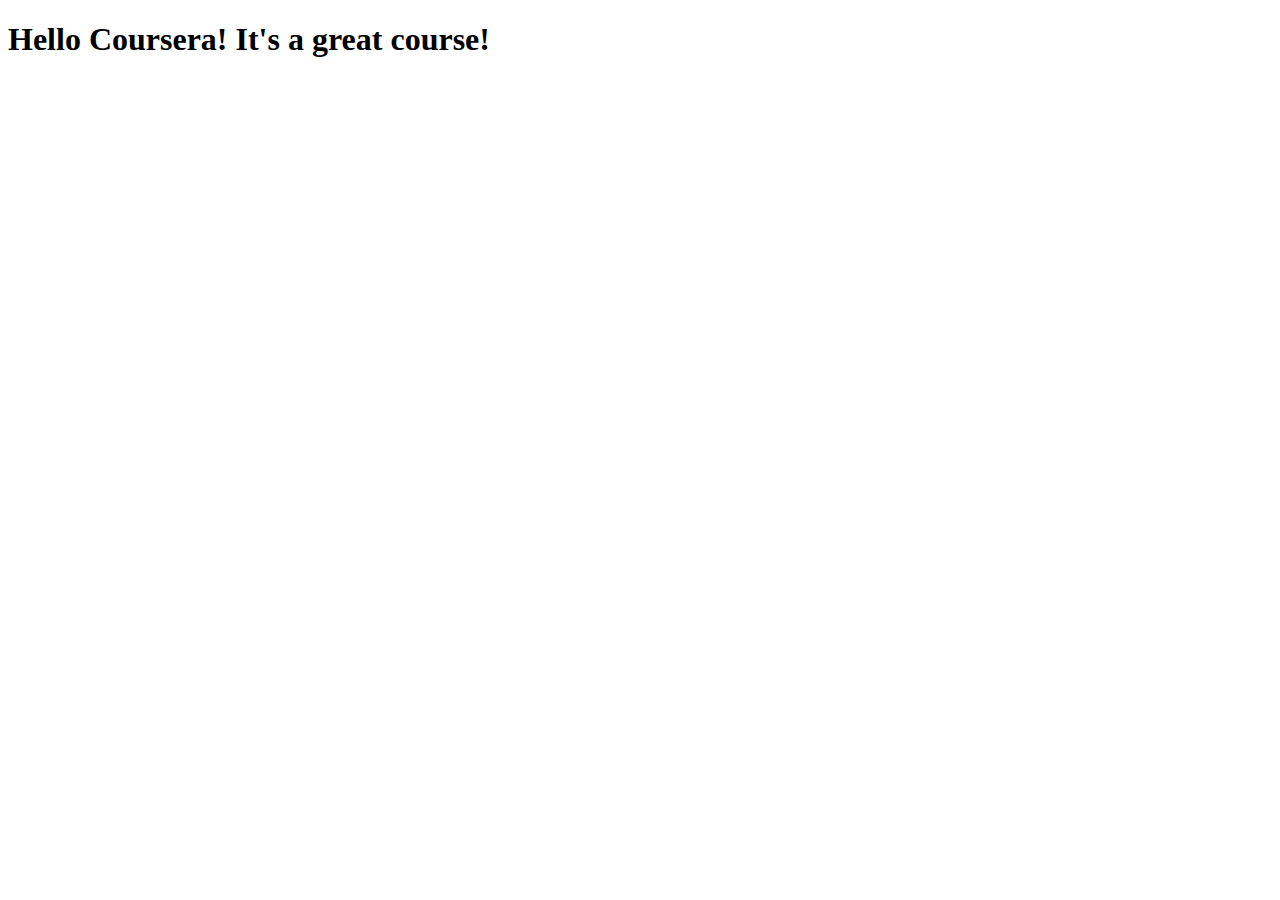
<file: site/index.html>
<!DOCTYPE html>
<html lang="en">
<head>
    <meta charset="UTF-8">
    <meta http-equiv="X-UA-Compatible" content="IE=edge">
    <meta name="viewport" content="width=device-width, initial-scale=1.0">
    <title>Hello Coursera!</title>
</head>
<body>
    <h1>Hello Coursera! It's a great course!</h1>
</body>
</html>
</file>
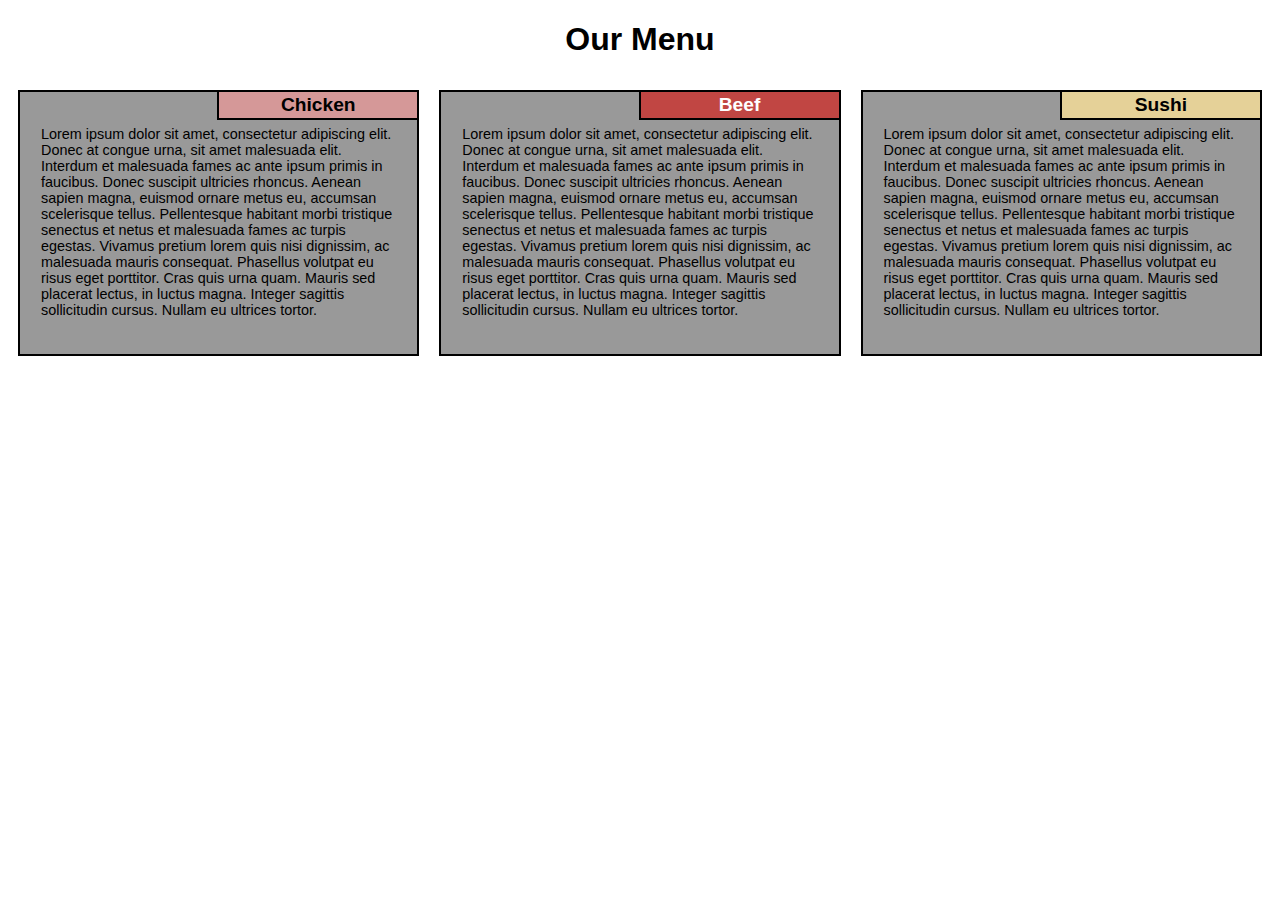
<file: site/module2-solution/index.html>
<!DOCTYPE html>
<html lang="en">
<head>
	<meta charset="utf-8">
	<meta http-equiv="X-UA-Compatible" content="IE=edge">
	<meta name="viewport" content="width=device-width, initial-scale=1">
	<link rel="stylesheet" type="text/css" href="css/style.css">
	<title>Our Menu</title>
</head>
<body>

<div>
  <h1>Our Menu</h1>
</div>
<div class="row">
  <div class="col-sm-12 col-md-6 col-lg-4">
    <section id="section1">
      <h2>
        Chicken
      </h2>
      <p>
        Lorem ipsum dolor sit amet, consectetur adipiscing elit. Donec at congue urna, sit amet malesuada elit. Interdum et malesuada fames ac ante ipsum primis in faucibus. Donec suscipit ultricies rhoncus. Aenean sapien magna, euismod ornare metus eu, accumsan scelerisque tellus. Pellentesque habitant morbi tristique senectus et netus et malesuada fames ac turpis egestas. Vivamus pretium lorem quis nisi dignissim, ac malesuada mauris consequat. Phasellus volutpat eu risus eget porttitor. Cras quis urna quam. Mauris sed placerat lectus, in luctus magna. Integer sagittis sollicitudin cursus. Nullam eu ultrices tortor.
      </p>
    </section>
  </div>
  <div class="col-sm-12 col-md-6 col-lg-4">
    <section id="section2">
      <h2>
        Beef
      </h2>
      <p>
        Lorem ipsum dolor sit amet, consectetur adipiscing elit. Donec at congue urna, sit amet malesuada elit. Interdum et malesuada fames ac ante ipsum primis in faucibus. Donec suscipit ultricies rhoncus. Aenean sapien magna, euismod ornare metus eu, accumsan scelerisque tellus. Pellentesque habitant morbi tristique senectus et netus et malesuada fames ac turpis egestas. Vivamus pretium lorem quis nisi dignissim, ac malesuada mauris consequat. Phasellus volutpat eu risus eget porttitor. Cras quis urna quam. Mauris sed placerat lectus, in luctus magna. Integer sagittis sollicitudin cursus. Nullam eu ultrices tortor.
      </p>
    </section>
  </div>
  <div class="col-sm-12 col-md-12 col-lg-4">
    <section id="section3">
      <h2>
        Sushi
      </h2>
      <p>
        Lorem ipsum dolor sit amet, consectetur adipiscing elit. Donec at congue urna, sit amet malesuada elit. Interdum et malesuada fames ac ante ipsum primis in faucibus. Donec suscipit ultricies rhoncus. Aenean sapien magna, euismod ornare metus eu, accumsan scelerisque tellus. Pellentesque habitant morbi tristique senectus et netus et malesuada fames ac turpis egestas. Vivamus pretium lorem quis nisi dignissim, ac malesuada mauris consequat. Phasellus volutpat eu risus eget porttitor. Cras quis urna quam. Mauris sed placerat lectus, in luctus magna. Integer sagittis sollicitudin cursus. Nullam eu ultrices tortor.
      </p>
    </section>
  </div>
</div>

</body>
</html>
</file>
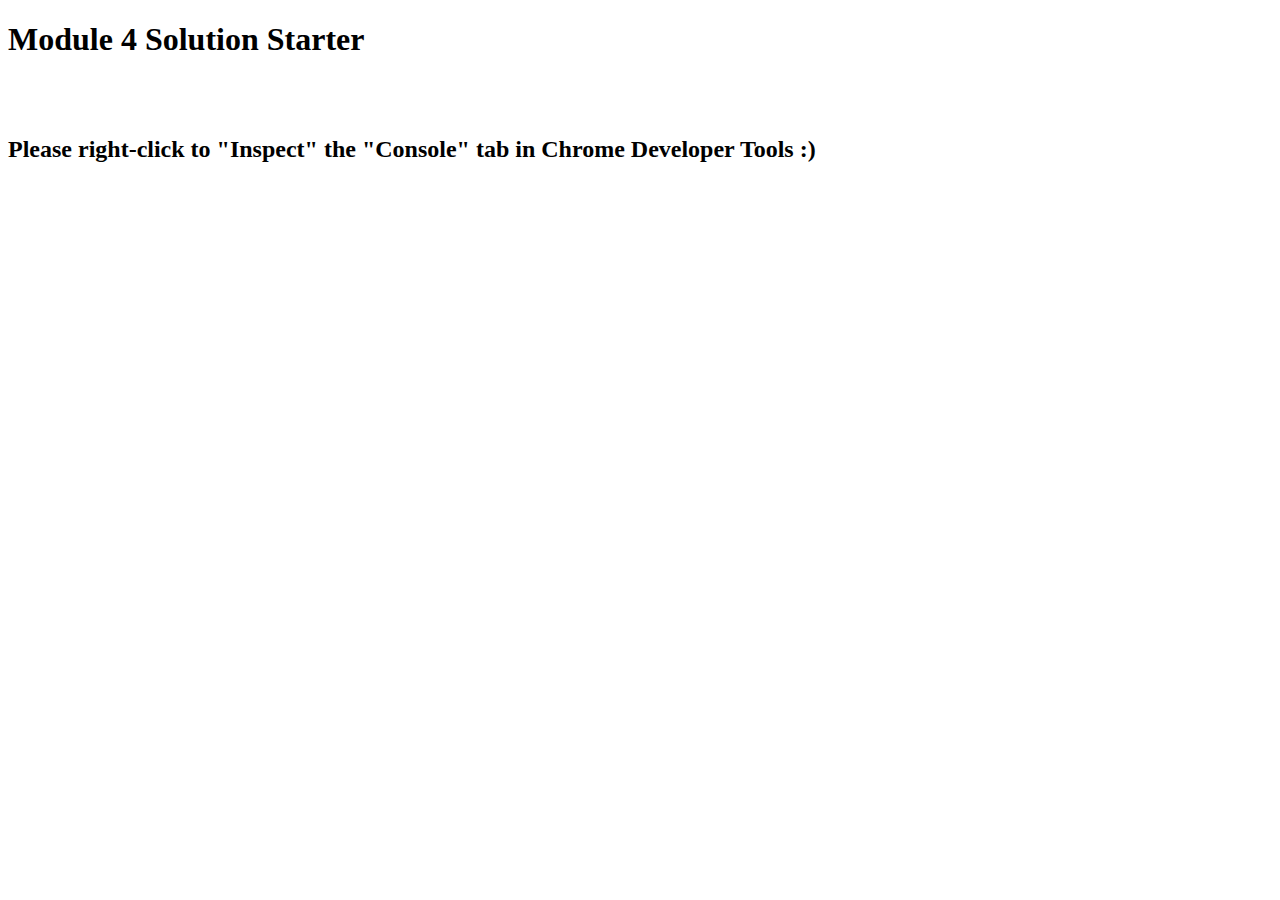
<file: site/module4-solution/index.html>
<!DOCTYPE html>
<html>
<head>
  <meta charset="utf-8">
  <title>Module 4 Solution Starter</title>
  <script>
    var names = []; // DO NOT REMOVE
  </script>
  <script src="SpeakHello.js"></script>
  <script src="SpeakGoodBye.js"></script>
  <script src="script.js"></script>
</head>
<body>
    <h1>Module 4 Solution Starter</h1>
    <br><br>
    <h2>Please right-click to "Inspect" the "Console" tab in Chrome Developer Tools :) </h2>
</body>
</html>
</file>
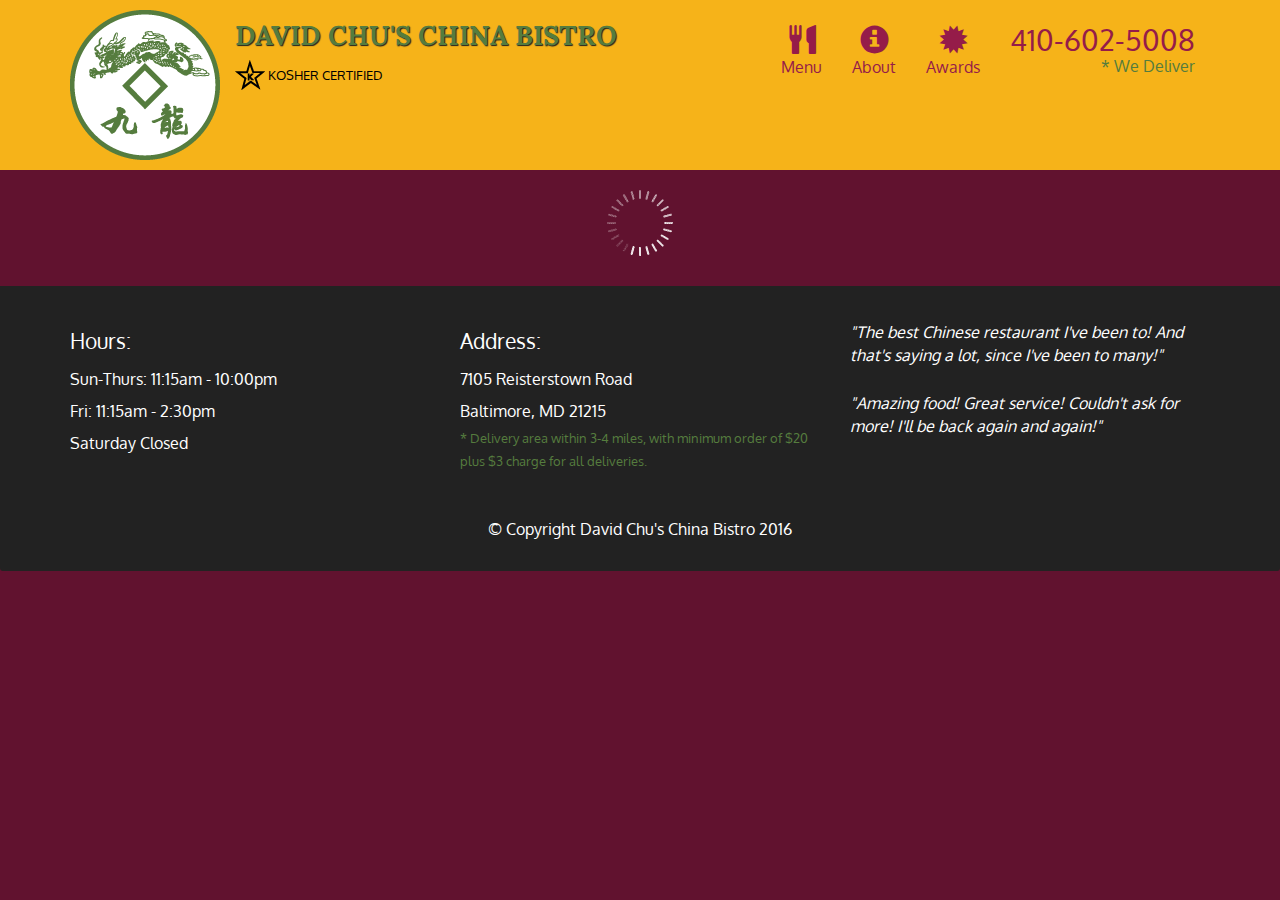
<file: site/module5-solution/index.html>
<!doctype html>
<html lang="en">
  <head>
    <meta charset="utf-8">
    <meta http-equiv="X-UA-Compatible" content="IE=edge">
    <meta name="viewport" content="width=device-width, initial-scale=1">
    <title>David Chu's China Bistro</title>
    <link rel="stylesheet" href="css/bootstrap.min.css">
    <link rel="stylesheet" href="css/styles.css">
    <link href='https://fonts.googleapis.com/css?family=Oxygen:400,300,700' rel='stylesheet' type='text/css'>
    <link href='https://fonts.googleapis.com/css?family=Lora' rel='stylesheet' type='text/css'>
  </head>
<body>
  <header>
    <nav id="header-nav" class="navbar navbar-default">
      <div class="container">
        <div class="navbar-header">
          <a href="index.html" class="pull-left visible-md visible-lg">
            <div id="logo-img" alt="Logo image"></div>
          </a>

          <div class="navbar-brand">
            <a href="index.html"><h1>David Chu's China Bistro</h1></a>
            <p>
              <img src="images/star-k-logo.png" alt="Kosher certification">
              <span>Kosher Certified</span>
            </p>
          </div>

          <button id="navbarToggle" type="button" class="navbar-toggle collapsed" data-toggle="collapse" data-target="#collapsable-nav" aria-expanded="false">
            <span class="sr-only">Toggle navigation</span>
            <span class="icon-bar"></span>
            <span class="icon-bar"></span>
            <span class="icon-bar"></span>
          </button>
        </div>
        
        <div id="collapsable-nav" class="collapse navbar-collapse">
           <ul id="nav-list" class="nav navbar-nav navbar-right">
            <li id="navHomeButton" class="visible-xs active">
              <a href="index.html">
                <span class="glyphicon glyphicon-home"></span> Home</a>
            </li>
            <li id="navMenuButton">
              <a href="#" onclick="$dc.loadMenuCategories();">
                <span class="glyphicon glyphicon-cutlery"></span><br class="hidden-xs"> Menu</a>
            </li>
            <li>
              <a href="#">
                <span class="glyphicon glyphicon-info-sign"></span><br class="hidden-xs"> About</a>
            </li>
            <li>
              <a href="#">
                <span class="glyphicon glyphicon-certificate"></span><br class="hidden-xs"> Awards</a>
            </li>
            <li id="phone" class="hidden-xs">
              <a href="tel:410-602-5008">
                <span>410-602-5008</span></a><div>* We Deliver</div>
            </li>
          </ul><!-- #nav-list -->
        </div><!-- .collapse .navbar-collapse -->
      </div><!-- .container -->
    </nav><!-- #header-nav -->
  </header>

  <div id="call-btn" class="visible-xs">
    <a class="btn" href="tel:410-602-5008">
    <span class="glyphicon glyphicon-earphone"></span>
    410-602-5008
    </a>
  </div>
  <div id="xs-deliver" class="text-center visible-xs">* We Deliver</div>

  <div id="main-content" class="container"></div>

  <footer class="panel-footer">
    <div class="container">
      <div class="row">
        <section id="hours" class="col-sm-4">
          <span>Hours:</span><br>
          Sun-Thurs: 11:15am - 10:00pm<br>
          Fri: 11:15am - 2:30pm<br>
          Saturday Closed
          <hr class="visible-xs">
        </section>
        <section id="address" class="col-sm-4">
          <span>Address:</span><br>
          7105 Reisterstown Road<br>
          Baltimore, MD 21215
          <p>* Delivery area within 3-4 miles, with minimum order of $20 plus $3 charge for all deliveries.</p>
          <hr class="visible-xs">
        </section>
        <section id="testimonials" class="col-sm-4">
          <p>"The best Chinese restaurant I've been to! And that's saying a lot, since I've been to many!"</p>
          <p>"Amazing food! Great service! Couldn't ask for more! I'll be back again and again!"</p>
        </section>
      </div>
      <div class="text-center">&copy; Copyright David Chu's China Bistro 2016</div>
    </div>
  </footer>

  <!-- jQuery (Bootstrap JS plugins depend on it) -->
  <script src="js/jquery-2.1.4.min.js"></script>
  <script src="js/bootstrap.min.js"></script>
  <script src="js/ajax-utils.js"></script>
  <script src="js/script.js"></script>
</body>
</html>
</file>
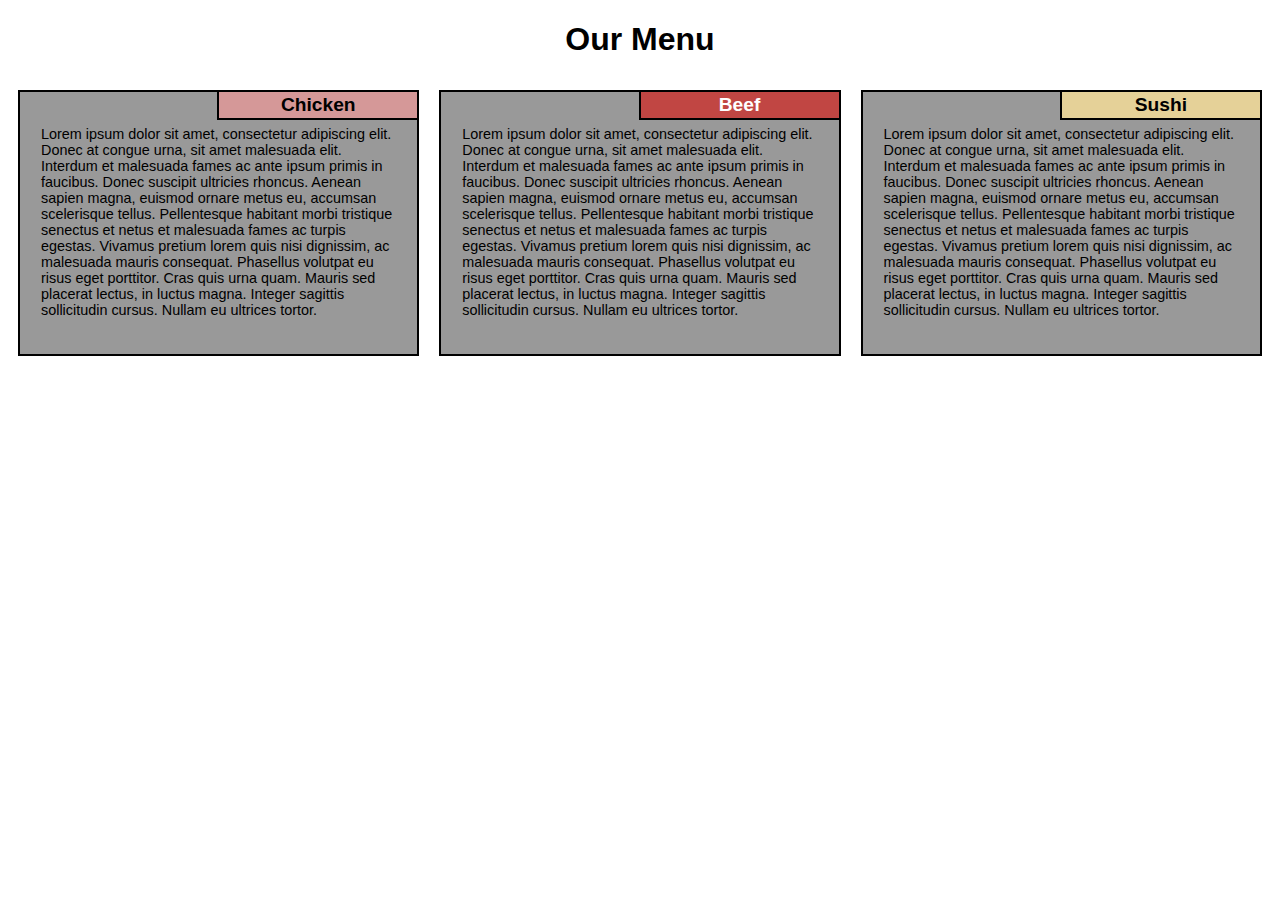
<file: site/module2-solution/index2.html>
<!DOCTYPE html>
<html lang="en">
<head>
	<meta charset="utf-8">
	<meta http-equiv="X-UA-Compatible" content="IE=edge">
	<meta name="viewport" content="width=device-width, initial-scale=1">
	<link rel="stylesheet" type="text/css" href="css/style1.css">
	<title>Our Menu</title>
</head>
<body>

<div>
  <h1>Our Menu</h1>
</div>
<div class="row">
  <div class="col-sm-12 col-md-6 col-lg-4">
    <section id="section1">
      <h2>
        Chicken
      </h2>
      <p>
        Lorem ipsum dolor sit amet, consectetur adipiscing elit. Donec at congue urna, sit amet malesuada elit. Interdum et malesuada fames ac ante ipsum primis in faucibus. Donec suscipit ultricies rhoncus. Aenean sapien magna, euismod ornare metus eu, accumsan scelerisque tellus. Pellentesque habitant morbi tristique senectus et netus et malesuada fames ac turpis egestas. Vivamus pretium lorem quis nisi dignissim, ac malesuada mauris consequat. Phasellus volutpat eu risus eget porttitor. Cras quis urna quam. Mauris sed placerat lectus, in luctus magna. Integer sagittis sollicitudin cursus. Nullam eu ultrices tortor.
      </p>
    </section>
  </div>
  <div class="col-sm-12 col-md-6 col-lg-4">
    <section id="section2">
      <h2>
        Beef
      </h2>
      <p>
        Lorem ipsum dolor sit amet, consectetur adipiscing elit. Donec at congue urna, sit amet malesuada elit. Interdum et malesuada fames ac ante ipsum primis in faucibus. Donec suscipit ultricies rhoncus. Aenean sapien magna, euismod ornare metus eu, accumsan scelerisque tellus. Pellentesque habitant morbi tristique senectus et netus et malesuada fames ac turpis egestas. Vivamus pretium lorem quis nisi dignissim, ac malesuada mauris consequat. Phasellus volutpat eu risus eget porttitor. Cras quis urna quam. Mauris sed placerat lectus, in luctus magna. Integer sagittis sollicitudin cursus. Nullam eu ultrices tortor.
      </p>
    </section>
  </div>
  <div class="col-sm-12 col-md-12 col-lg-4">
    <section id="section3">
      <h2>
        Sushi
      </h2>
      <p>
        Lorem ipsum dolor sit amet, consectetur adipiscing elit. Donec at congue urna, sit amet malesuada elit. Interdum et malesuada fames ac ante ipsum primis in faucibus. Donec suscipit ultricies rhoncus. Aenean sapien magna, euismod ornare metus eu, accumsan scelerisque tellus. Pellentesque habitant morbi tristique senectus et netus et malesuada fames ac turpis egestas. Vivamus pretium lorem quis nisi dignissim, ac malesuada mauris consequat. Phasellus volutpat eu risus eget porttitor. Cras quis urna quam. Mauris sed placerat lectus, in luctus magna. Integer sagittis sollicitudin cursus. Nullam eu ultrices tortor.
      </p>
    </section>
  </div>
</div>

</body>
</html>
</file>
<file: site/module2-solution/css/style.css>
/********** Border Box - to override browser-defined border **********/
* {
	box-sizing: border-box; 
}

/* Simple Responsive Framework. */
.row {
	width: 100%;
}

/********** Base styles  **********/

/********** Font to match tutorial **********/
p, h1, h2 {
	font-family: "comic sans ms", sans-serif;
}

section {
	position: relative;
	border: 2px solid black;
	margin: 10px;
	padding: 10px 1px 1px 1px;
}

section > h2 {
	position: absolute;
	border-bottom: 2px solid black;
	border-left: 2px solid black;
	border-top: none;
	border-right: none;
	margin-top: 0px;
	top: 0px;
	right: 0px;
	width: 200px;
	text-align: center;
	font-size: 120%;
	padding: 2px;
}

section > p {
	padding: 10px 20px 20px 20px;
	font-size: 90%;
}

div > h1 {
	width: 100%;
	text-align: center;
	font-size: 200%;
}

#section1 {
	background-color: #999999;
}

#section2 {
	background-color: #999999;
}

#section3 {
	background-color: #999999;
}

#section1 > h2 {
	background-color: #D59898;
}

#section2 > h2 {
	background-color: #C14643;
	color: #FFFFFF;
}

#section3 > h2 {
	background-color: #E5D198;
}

/********** Desktop only **********/
@media (min-width: 992px) {
	.col-lg-1, .col-lg-2, .col-lg-3, .col-lg-4, .col-lg-5, .col-lg-6, .col-lg-7, .col-lg-8, .col-lg-9, .col-lg-10, .col-lg-11, .col-lg-12 {
		float: left;
	}
	.col-lg-1 {
		width: 8.33%;
	}

	.col-lg-2 {
		width: 16.66%;
	}

	.col-lg-3 {
		width: 25%;
	}

	.col-lg-4 {
		width: 33.33%;
	}

	.col-lg-5 {
		width: 41.66%;
	}

	.col-lg-6 {
		width: 50.00%;
	}

	.col-lg-7 {
		width: 58.33%;
	}

	.col-lg-8 {
		width: 66.66%;
	}

	.col-lg-9 {
		width: 75%;
	}

	.col-lg-10 {
		width: 83.33%;
	}

	.col-lg-11 {
		width: 91.66%;
	}

	.col-lg-12 {
		width: 100%;
	}
}

 /********** Tablet devices only **********/
@media (min-width: 768px) and (max-width: 991px){
	.col-md-1, .col-md-2, .col-md-3, .col-md-4, .col-md-5, .col-md-6, .col-md-7, .col-md-8, .col-md-9, .col-md-10, .col-md-11, .col-md-12 {
		float: left;
	}

	.col-md-1 {
		width: 8.33%;
	}

	.col-md-2 {
		width: 16.66%;
	}

	.col-md-3 {
		width: 25%;
	}

	.col-md-4 {
		width: 33.33%;
	}

	.col-md-5 {
		width: 41.66%;
	}

	.col-md-6 {
		width: 50.00%;
	}

	.col-md-7 {
		width: 58.33%;
	}

	.col-md-8 {
		width: 66.66%;
	}

	.col-md-9 {
		width: 75%;
	}

	.col-md-10 {
		width: 83.33%%
	}

	.col-md-11 {
		width: 91.66%;
	}

	.col-md-12 {
		width: 100%;
	}
}

/********** Mobile devices only **********/
@media (max-width: 767px) {
	.col-sm-1, .col-sm-2, .col-sm-3, .col-sm-4, .col-sm-5, .col-sm-6, .col-sm-7, .col-sm-8, .col-sm-9, .col-sm-10, .col-sm-11, .col-sm-12 {
		float: left;
	}
	.col-sm-1 {
		width: 8.33%;
	}

	.col-sm-2 {
		width: 16.66%;
	}

	.col-sm-3 {
		width: 25%;
	}

	.col-sm-4 {
		width: 33.33%;
	}

	.col-sm-5 {
		width: 41.66%;
	}

	.col-sm-6 {
		width: 50.00%;
	}

	.col-sm-7 {
		width: 58.33%;
	}

	.col-sm-8 {
		width: 66.66%;
	}

	.col-sm-9 {
		width: 75%;
	}

	.col-sm-10 {
		width: 83.33%%
	}

	.col-sm-11 {
		width: 91.66%;
	}

	.col-sm-12 {
		width: 100%;
	}
}
</file>
<file: site/module5-solution/css/styles.css>
body {
  font-size: 16px;
  color: #fff;
  background-color: #61122f;
  font-family: 'Oxygen', sans-serif;
}

/** HEADER **/
#header-nav {
  background-color: #f6b319;
  border-radius: 0;
  border: 0;
}

#logo-img {
  background: url('../images/restaurant-logo_large.png') no-repeat;
  width: 150px;
  height: 150px;
  margin: 10px 15px 10px 0;
}

.navbar-brand {
  padding-top: 25px;
}
.navbar-brand h1 { /* Restaurant name */
  font-family: 'Lora', serif;
  color: #557c3e;
  font-size: 1.5em;
  text-transform: uppercase;
  font-weight: bold;
  text-shadow: 1px 1px 1px #222;
  margin-top: 0;
  margin-bottom: 0;
  line-height: .75;
}
.navbar-brand a:hover, .navbar-brand a:focus {
  text-decoration: none;
}
.navbar-brand p { /* Kosher cert */
  color: #000;
  text-transform: uppercase;
  font-size: .7em;
  margin-top: 15px;
}
.navbar-brand p span { /* Star-K */
  vertical-align: middle;
}

#nav-list {
  margin-top: 10px;
}
#nav-list a {
  color: #951C49;
  text-align: center;
}
#nav-list a:hover {
  background: #E7E7E7;
}
#nav-list a span {
  font-size: 1.8em;
}

#phone {
  margin-top: 5px;
}
#phone a { /* Phone number */
  text-align: right;
  padding-bottom: 0;
}
#phone div { /* We Deliver */
  color: #557c3e;
  text-align: right;
  padding-right: 15px;
}

.navbar-header button.navbar-toggle, .navbar-header .icon-bar {
  border: 1px solid #61122f;
}
.navbar-header button.navbar-toggle {
  clear: both;
  margin-top: -30px;
}
/* END HEADER */

/* FOOTER */
.panel-footer {
  margin-top: 30px;
  padding-top: 35px;
  padding-bottom: 30px;
  background-color: #222;
  border-top: 0;
}
.panel-footer div.row {
  margin-bottom: 35px;
}
#hours, #address {
  line-height: 2;
}
#hours > span, #address > span {
  font-size: 1.3em;
}
#address p {
  color: #557c3e;
  font-size: .8em;
  line-height: 1.8;
}
#testimonials {
  font-style: italic;
}
#testimonials p:nth-child(2) {
  margin-top: 25px;
}
/* END FOOTER */



/* HOME PAGE */
.container .jumbotron {
  box-shadow: 0 0 50px #3F0C1F;
  border: 2px solid #3F0C1F;
}

#menu-tile, #specials-tile, #map-tile {
  height: 250px;
  width: 100%;
  margin-bottom: 15px;
  position: relative;
  border: 2px solid #3F0C1F;
  overflow: hidden;
}
#menu-tile:hover, #specials-tile:hover, #map-tile:hover {
  box-shadow: 0 1px 5px 1px #cccccc;
}
#menu-tile {
  background: url('../images/menu-tile.jpg') no-repeat;
  background-position: center;
}
#specials-tile {
  background: url('../images/specials-tile.jpg') no-repeat;
  background-position: center;
}
#menu-tile span, #specials-tile span, #map-tile span {
  position: absolute;
  bottom: 0;
  right: 0;
  width: 100%;
  text-align: center;
  font-size: 1.6em;
  text-transform: uppercase;
  background-color: #000;
  color: #fff;
  opacity: .8;
}
/* END HOME PAGE */

/* MENU CATEGORIES PAGE */
.category-tile { 
  position: relative;
  border: 2px solid #3F0C1F;
  overflow: hidden;
  width: 200px;
  height: 200px;
  margin: 0 auto 15px;
}
.category-tile span {
  position: absolute;
  bottom: 0;
  right: 0;
  width: 100%;
  text-align: center;
  font-size: 1.2em;
  text-transform: uppercase;
  background-color: #000;
  color: #fff;
  opacity: .8;
}
.category-tile:hover {
  box-shadow: 0 1px 5px 1px #cccccc;
}

#menu-categories-title + div {
  margin-bottom: 50px;
}
/* END MENU CATEGORIES PAGE */

/* SINGLE CATEGORY PAGE */
.menu-item-tile {
  margin-bottom: 25px;
}
.menu-item-tile hr {
  width: 80%;
}
.menu-item-tile .menu-item-price {
  font-size: 1.1em;
  text-align: right;
  margin-top: -15px;
  margin-right: -15px;
}
.menu-item-tile .menu-item-price span {
  font-size: .6em;
}
.menu-item-photo {
  position: relative;
  border: 2px solid #3F0C1F; 
  overflow: hidden;
  padding: 0;
  margin-right: -15px;
  margin-left: auto;
  margin-bottom: 20px;
  max-width: 250px;
}
.menu-item-photo div {
  position: absolute;
  bottom: 0;
  right: 0;
  width: 80px;
  background-color: #557c3e;
  text-align: center;
}
.menu-item-description {
  padding-right: 30px;
}
h3.menu-item-title {
  margin: 0 0 10px;
}
.menu-item-details {
  font-size: .9em;
  font-style: italic;
}
/* END SINGLE CATEGORY PAGE */


/********** Large devices only **********/
@media (min-width: 1200px) {
  .container .jumbotron {
    background: url('../images/jumbotron_1200.jpg') no-repeat;
    height: 675px;
  }
}

/********** Medium devices only **********/
@media (min-width: 992px) and (max-width: 1199px) {
  /* Header */
  #logo-img {
    background: url('../images/restaurant-logo_medium.png') no-repeat;
    width: 100px;
    height: 100px;
    margin: 5px 5px 5px 0;
  }
  /* End Header */

  /* Home Page */
  .container .jumbotron {
    background: url('../images/jumbotron_992.jpg') no-repeat;
    height: 558px;
  }
  /* End Home Page */
}

/********** Small devices only **********/
@media (min-width: 768px) and (max-width: 991px) {
  /* Home Page */
  .container .jumbotron {
    background: url('../images/jumbotron_768.jpg') no-repeat;
    height: 432px;
  }
  /* End Home Page */
}

/********** Extra small devices only **********/
@media (max-width: 767px) {
  /* Header */
  .navbar-brand {
    padding-top: 10px;
    height: 80px;
  }
  .navbar-brand h1 { /* Restaurant name */
    padding-top: 10px;
    font-size: 5vw; /* 1vw = 1% of viewport width */
  }
  .navbar-brand p { /* Kosher cert */
    font-size: .6em;
    margin-top: 12px;
  }
  .navbar-brand p img { /* Star-K */
    height: 20px;
  }

  #collapsable-nav a { /* Collapsed nav menu text */
    font-size: 1.2em;
  }
  #collapsable-nav a span { /* Collapsed nav menu glyph */
    font-size: 1em;
    margin-right: 5px;
  }

  #call-btn > a {
    font-size: 1.5em;
    display: block;
    margin: 0 20px;
    padding: 10px;
    border: 2px solid #fff;
    background-color: #f6b319;
    color: #951c49;
  }
  #xs-deliver {
    margin-top: 5px;
    font-size: .7em;
    letter-spacing: .1em;
    text-transform: uppercase;
  }
  /* End Header */

  /* Footer */
  .panel-footer section {
    margin-bottom: 30px;
    text-align: center;
  }
  .panel-footer section:nth-child(3) {
    margin-bottom: 0; /* margin already exists on the whole row */
  }
  .panel-footer section hr {
    width: 50%;
  }
  /* End Footer */

  /* Home Page */
  .container .jumbotron {
    margin-top: 30px;
    padding: 0;
  }
  #menu-tile, #specials-tile {
    width: 360px;
    margin: 0 auto 15px;
  }

  .menu-item-photo {
    margin-right: auto;
  }
  .menu-item-tile .menu-item-price {
    text-align: center;
  }
  .menu-item-description {
    text-align: center;;
  }
}


/********** Super extra small devices Only :-) (e.g., iPhone 4) **********/
@media (max-width: 479px) {
  /* Header */
  .navbar-brand h1 { /* Restaurant name */
    padding-top: 5px;
    font-size: 6vw;
  }
  /* End Header */
  
  /* Home page */
  #menu-tile, #specials-tile {
    width: 280px;
    margin: 0 auto 15px;
  }

  .col-xxs-12 {
    position: relative;
    min-height: 1px;
    padding-right: 15px;
    padding-left: 15px;
    float: left;
    width: 100%;
  }
}
</file>
<file: site/module2-solution/css/style1.css>
/********** Border Box - to override browser-defined border **********/
* {
	box-sizing: border-box; 
}

/* Simple Responsive Framework. */
.row {
	width: 100%;
}

/********** Base styles  **********/

/********** Font to match tutorial **********/
p, h1, h2 {
	font-family: "comic sans ms", sans-serif;
}

section {
	position: relative;
	border: 2px solid black;
	margin: 10px;
	padding: 10px 1px 1px 1px;
}

section > h2 {
	position: absolute;
	border-bottom: 2px solid black;
	border-left: 2px solid black;
	border-top: none;
	border-right: none;
	margin-top: 0px;
	top: 0px;
	right: 0px;
	width: 200px;
	text-align: center;
	font-size: 120%;
	padding: 2px;
}

section > p {
	padding: 10px 20px 20px 20px;
	font-size: 90%;
}

div > h1 {
	width: 100%;
	text-align: center;
	font-size: 200%;
}

#section1 {
	background-color: #999999;
}

#section2 {
	background-color: #999999;
}

#section3 {
	background-color: #999999;
}

#section1 > h2 {
	background-color: #D59898;
}

#section2 > h2 {
	background-color: #C14643;
	color: #FFFFFF;
}

#section3 > h2 {
	background-color: #E5D198;
}

/********** Desktop only **********/
@media (min-width: 992px) {
	.col-lg-1, .col-lg-2, .col-lg-3, .col-lg-4, .col-lg-5, .col-lg-6, .col-lg-7, .col-lg-8, .col-lg-9, .col-lg-10, .col-lg-11, .col-lg-12 {
		float: left;
	}
	.col-lg-1 {
		width: 8.33%;
	}

	.col-lg-2 {
		width: 16.66%;
	}

	.col-lg-3 {
		width: 25%;
	}

	.col-lg-4 {
		width: 33.33%;
	}

	.col-lg-5 {
		width: 41.66%;
	}

	.col-lg-6 {
		width: 50.00%;
	}

	.col-lg-7 {
		width: 58.33%;
	}

	.col-lg-8 {
		width: 66.66%;
	}

	.col-lg-9 {
		width: 75%;
	}

	.col-lg-10 {
		width: 83.33%;
	}

	.col-lg-11 {
		width: 91.66%;
	}

	.col-lg-12 {
		width: 100%;
	}
}

 /********** Tablet devices only **********/
@media (min-width: 768px) and (max-width: 991px){
	.col-md-1, .col-md-2, .col-md-3, .col-md-4, .col-md-5, .col-md-6, .col-md-7, .col-md-8, .col-md-9, .col-md-10, .col-md-11, .col-md-12 {
		float: left;
	}

	.col-md-1 {
		width: 8.33%;
	}

	.col-md-2 {
		width: 16.66%;
	}

	.col-md-3 {
		width: 25%;
	}

	.col-md-4 {
		width: 33.33%;
	}

	.col-md-5 {
		width: 41.66%;
	}

	.col-md-6 {
		width: 50.00%;
	}

	.col-md-7 {
		width: 58.33%;
	}

	.col-md-8 {
		width: 66.66%;
	}

	.col-md-9 {
		width: 75%;
	}

	.col-md-10 {
		width: 83.33%%
	}

	.col-md-11 {
		width: 91.66%;
	}

	.col-md-12 {
		width: 100%;
	}
}

/********** Mobile devices only **********/
@media (max-width: 767px) {
	.col-sm-1, .col-sm-2, .col-sm-3, .col-sm-4, .col-sm-5, .col-sm-6, .col-sm-7, .col-sm-8, .col-sm-9, .col-sm-10, .col-sm-11, .col-sm-12 {
		float: left;
	}
	.col-sm-1 {
		width: 8.33%;
	}

	.col-sm-2 {
		width: 16.66%;
	}

	.col-sm-3 {
		width: 25%;
	}

	.col-sm-4 {
		width: 33.33%;
	}

	.col-sm-5 {
		width: 41.66%;
	}

	.col-sm-6 {
		width: 50.00%;
	}

	.col-sm-7 {
		width: 58.33%;
	}

	.col-sm-8 {
		width: 66.66%;
	}

	.col-sm-9 {
		width: 75%;
	}

	.col-sm-10 {
		width: 83.33%%
	}

	.col-sm-11 {
		width: 91.66%;
	}

	.col-sm-12 {
		width: 100%;
	}
}
</file>
